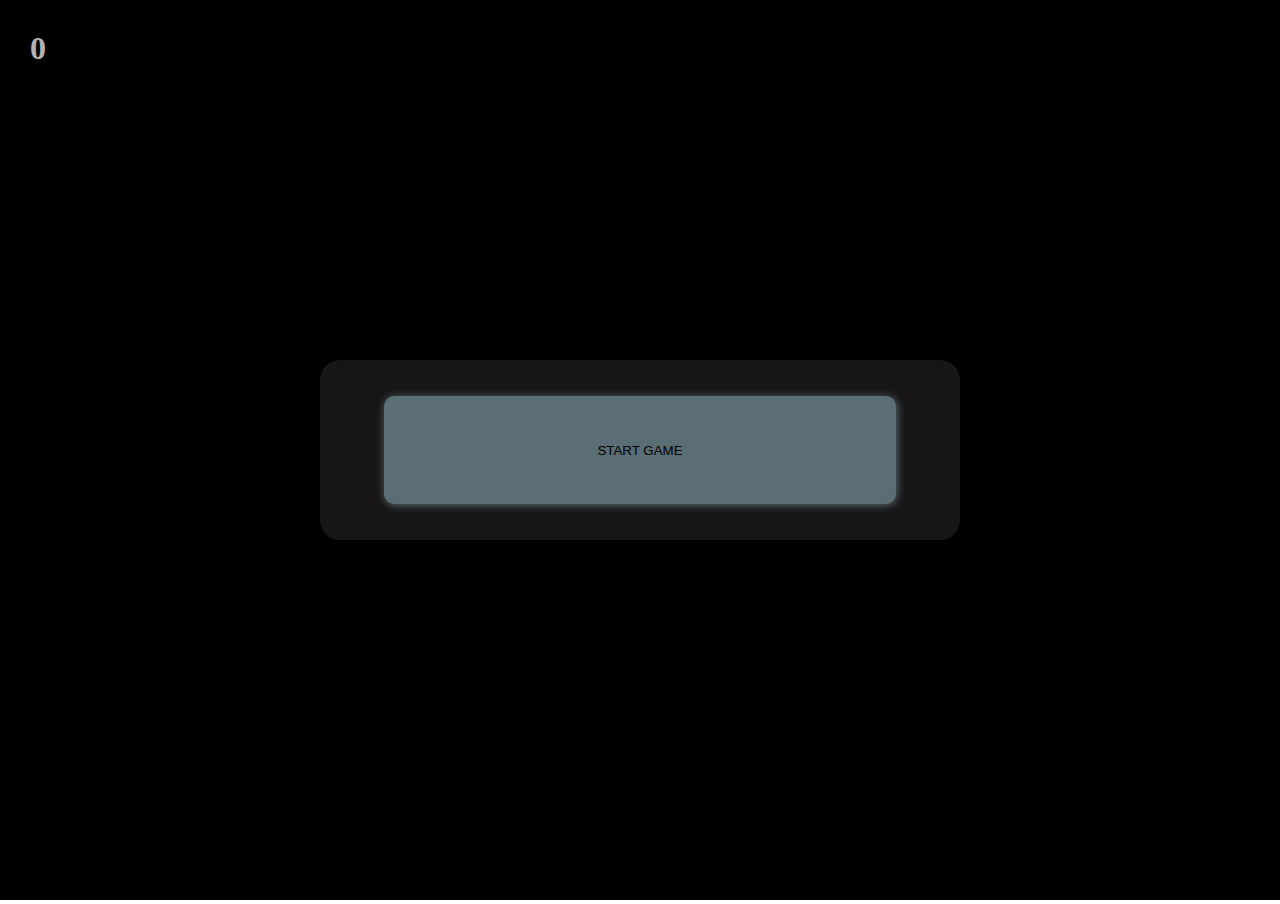
<file: index.html>
<!DOCTYPE html>
<html lang="en">
<head>
    <meta charset="UTF-8">
    <meta name="viewport" content="width=device-width, initial-scale=1.0">
    <link rel="stylesheet" href="./styles.css">
    <script src="https://cdnjs.cloudflare.com/ajax/libs/gsap/3.5.1/gsap.min.js" integrity="sha512-IQLehpLoVS4fNzl7IfH8Iowfm5+RiMGtHykgZJl9AWMgqx0AmJ6cRWcB+GaGVtIsnC4voMfm8f2vwtY+6oPjpQ==" crossorigin="anonymous"></script>
    <title>Shooting Circle Game</title>
</head>
<body>
    <canvas id="canvas"></canvas>
    <div class="control">
        <button id="start-game-button">START GAME</button>
    </div>
    <div id="score">0</div>
    <script src="./index.js"></script>
</body>
</html>
</file>
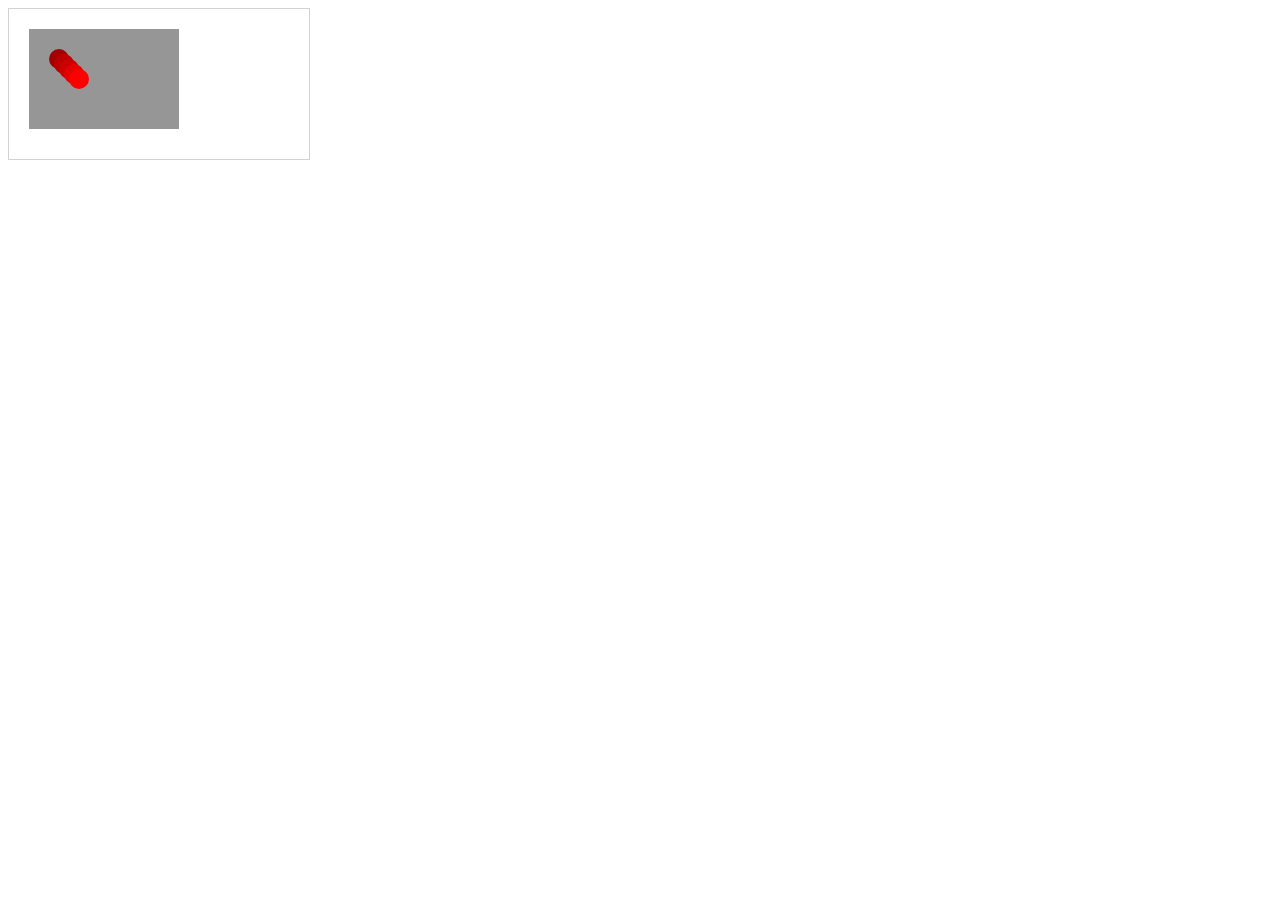
<file: fadeEffectExplanation.html>
<!DOCTYPE html>
<html>
<body>

<canvas id="myCanvas" width="300" height="150" style="border:1px solid #d3d3d3;">
Your browser does not support the HTML5 canvas tag.</canvas>

<script>
var c = document.getElementById("myCanvas");
var ctx = c.getContext("2d");
ctx.fillStyle = "rgba(0, 0, 0, 0.1)";
ctx.fillRect(20, 20, 150, 100);
ctx.beginPath();
ctx.arc(50, 50, 10, 0, 2 * Math.PI);
ctx.fillStyle = "red";
ctx.fill();

ctx.fillStyle = "rgba(0, 0, 0, 0.1)";
ctx.fillRect(20, 20, 150, 100);
ctx.beginPath();
ctx.arc(55, 55, 10, 0, 2 * Math.PI);
ctx.fillStyle = "red";
ctx.fill();

ctx.fillStyle = "rgba(0, 0, 0, 0.1)";
ctx.fillRect(20, 20, 150, 100);
ctx.beginPath();
ctx.arc(60, 60, 10, 0, 2 * Math.PI);
ctx.fillStyle = "red";
ctx.fill();

ctx.fillStyle = "rgba(0, 0, 0, 0.1)";
ctx.fillRect(20, 20, 150, 100);
ctx.beginPath();
ctx.arc(65, 65, 10, 0, 2 * Math.PI);
ctx.fillStyle = "red";
ctx.fill();

ctx.fillStyle = "rgba(0, 0, 0, 0.1)";
ctx.fillRect(20, 20, 150, 100);
ctx.beginPath();
ctx.arc(70, 70, 10, 0, 2 * Math.PI);
ctx.fillStyle = "red";
ctx.fill();


</script>

</body>
</html>
</file>
<file: styles.css>
body {
    margin: 0;    
}
#canvas {
    background-color: black;
}
div.control {
    width: 50%;
    height: 20%;
    background-color: rgba(199, 178, 178, 0.116);
    position: absolute;
    color: black;
    z-index: 10;
    top: 50%;
    left: 50%;
    transform: translate(-50%, -50%);
    border-radius: 20px;
    display: flex;
    justify-content: center;
    align-items: center;
    transition: opacity 500ms;
}
button#start-game-button {
    background-color: rgba(173, 216, 230, 0.459);
    border: none;
    padding: 10px;
    border-radius: 10px;
    outline: none;
    cursor: pointer;
    width: 80%;
    height: 60%;
    box-shadow: 1px 1px 10px rgba(173, 216, 230, 0.459);
}
button#start-game-button:active {
    filter: brightness(0.8);
    box-shadow: 1px 1px 2px  rgba(173, 216, 230, 0.459);
}
div#score {
    color: white;
    position: absolute;
    left: 0;
    top: 0;
    margin: 20px;
    padding: 10px;
    font-size: xx-large;
    opacity: 0.7;
    font-weight: bold;
}
</file>
